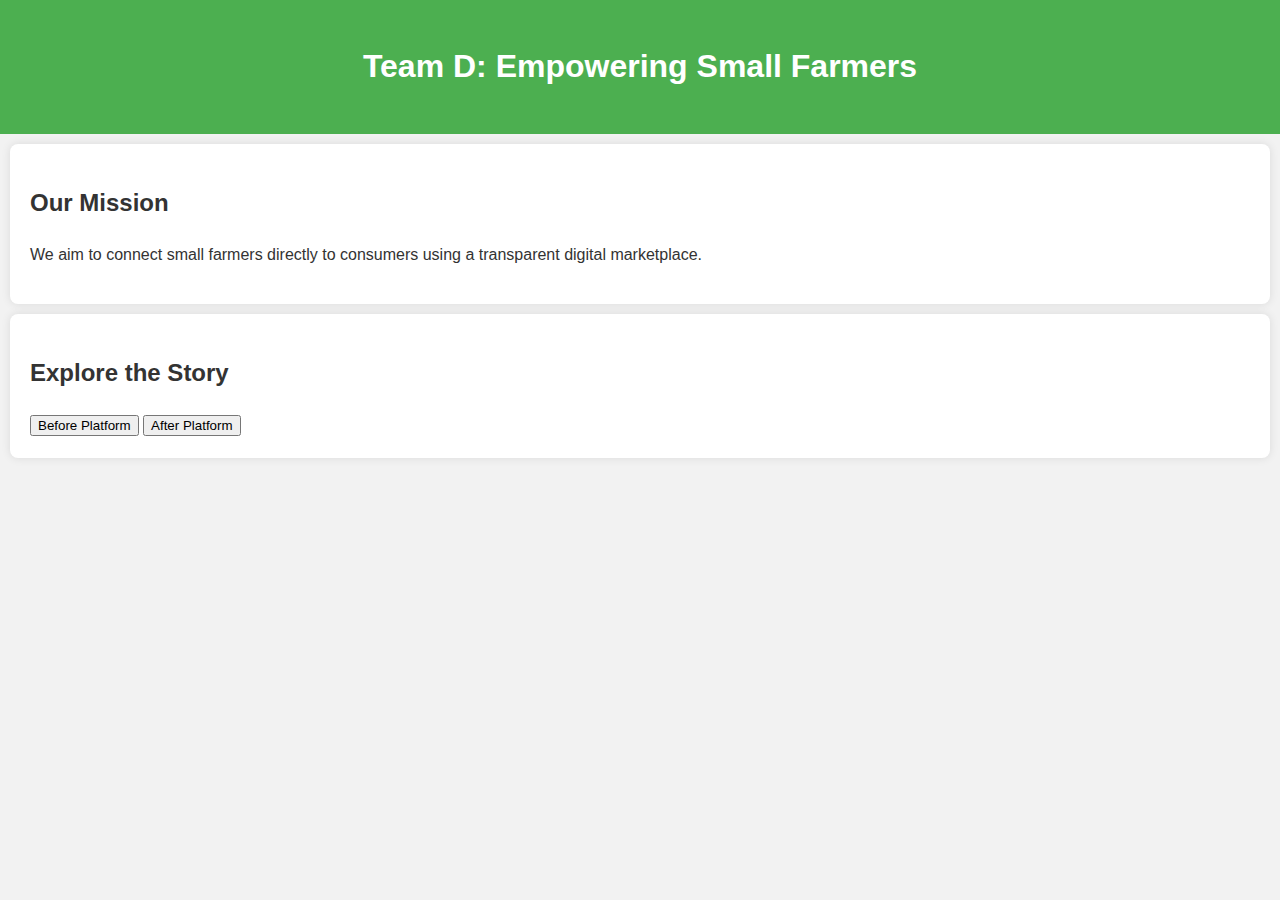
<file: index.html>
<!DOCTYPE html>
<html lang="en">
<head>
    <meta charset="UTF-8">
    <title>Empowering Farmers</title>
    <link rel="stylesheet" href="css/styles.css">
</head>
<body>
    <header>
        <h1>Team D: Empowering Small Farmers</h1>
    </header>
    <main>
        <section>
            <h2>Our Mission</h2>
            <p>We aim to connect small farmers directly to consumers using a transparent digital marketplace.</p>
        </section>
        <section>
            <h2>Explore the Story</h2>
            <div class="btn-group">
                <button onclick="location.href='before.html'">Before Platform</button>
                <button onclick="location.href='after.html'">After Platform</button>
            </div>
        </section>
    </main>
</body>
</html>
</file>
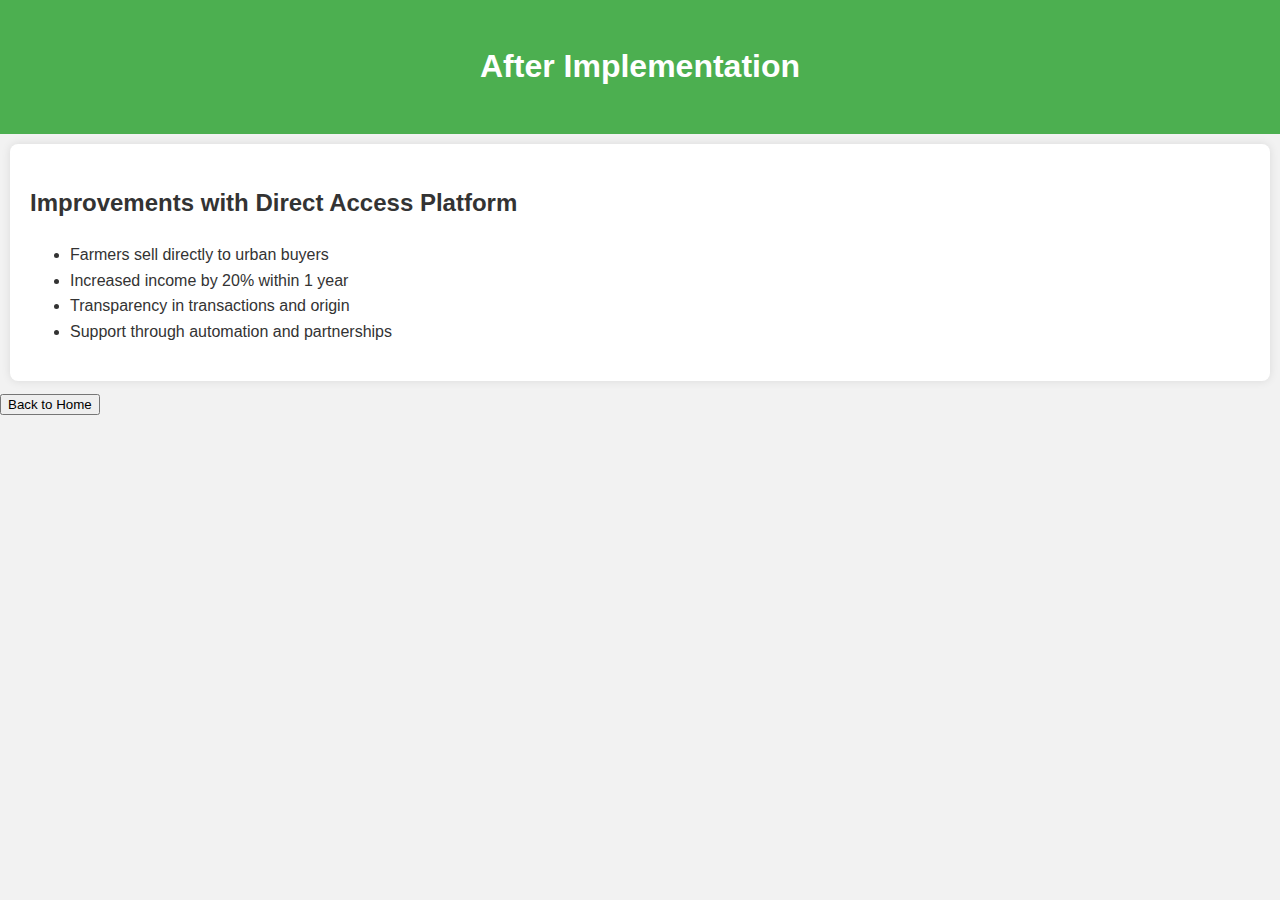
<file: after.html>
<!DOCTYPE html>
<html lang="en">
<head>
    <meta charset="UTF-8">
    <title>After Implementation</title>
    <link rel="stylesheet" href="css/styles.css">
</head>
<body>
    <header><h1>After Implementation</h1></header>
    <main>
        <section>
            <h2>Improvements with Direct Access Platform</h2>
            <ul>
                <li>Farmers sell directly to urban buyers</li>
                <li>Increased income by 20% within 1 year</li>
                <li>Transparency in transactions and origin</li>
                <li>Support through automation and partnerships</li>
            </ul>
        </section>
        <button onclick="location.href='index.html'">Back to Home</button>
    </main>
</body>
</html>
</file>
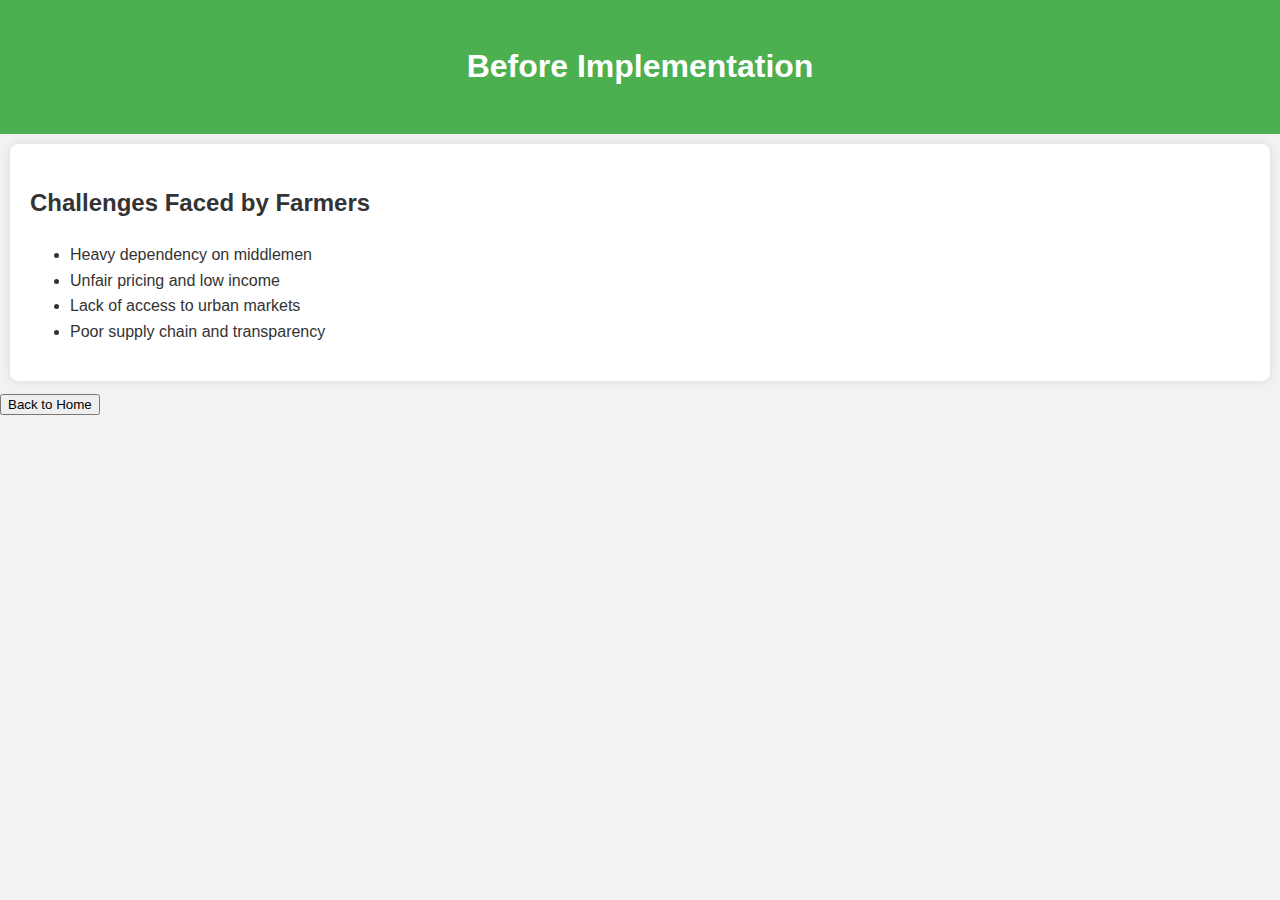
<file: before.html>
<!DOCTYPE html>
<html lang="en">
<head>
    <meta charset="UTF-8">
    <title>Before Implementation</title>
    <link rel="stylesheet" href="css/styles.css">
</head>
<body>
    <header><h1>Before Implementation</h1></header>
    <main>
        <section>
            <h2>Challenges Faced by Farmers</h2>
            <ul>
                <li>Heavy dependency on middlemen</li>
                <li>Unfair pricing and low income</li>
                <li>Lack of access to urban markets</li>
                <li>Poor supply chain and transparency</li>
            </ul>
        </section>
        <button onclick="location.href='index.html'">Back to Home</button>
    </main>
</body>
</html>
</file>
<file: css/styles.css>
body {
  font-family: Arial, sans-serif;
  margin: 0;
  padding: 0;
  line-height: 1.6;
  background-color: #f2f2f2;
  color: #333;
}
header {
  background: #4caf50;
  color: white;
  padding: 20px;
  text-align: center;
}
section {
  padding: 20px;
  background: white;
  margin: 10px;
  border-radius: 8px;
  box-shadow: 0 0 10px rgba(0,0,0,0.1);
}
table {
  width: 100%;
  border-collapse: collapse;
}
table, th, td {
  border: 1px solid #ccc;
}
th, td {
  padding: 10px;
  text-align: center;
}
footer {
  text-align: center;
  padding: 10px;
  background: #333;
  color: white;
}
</file>
